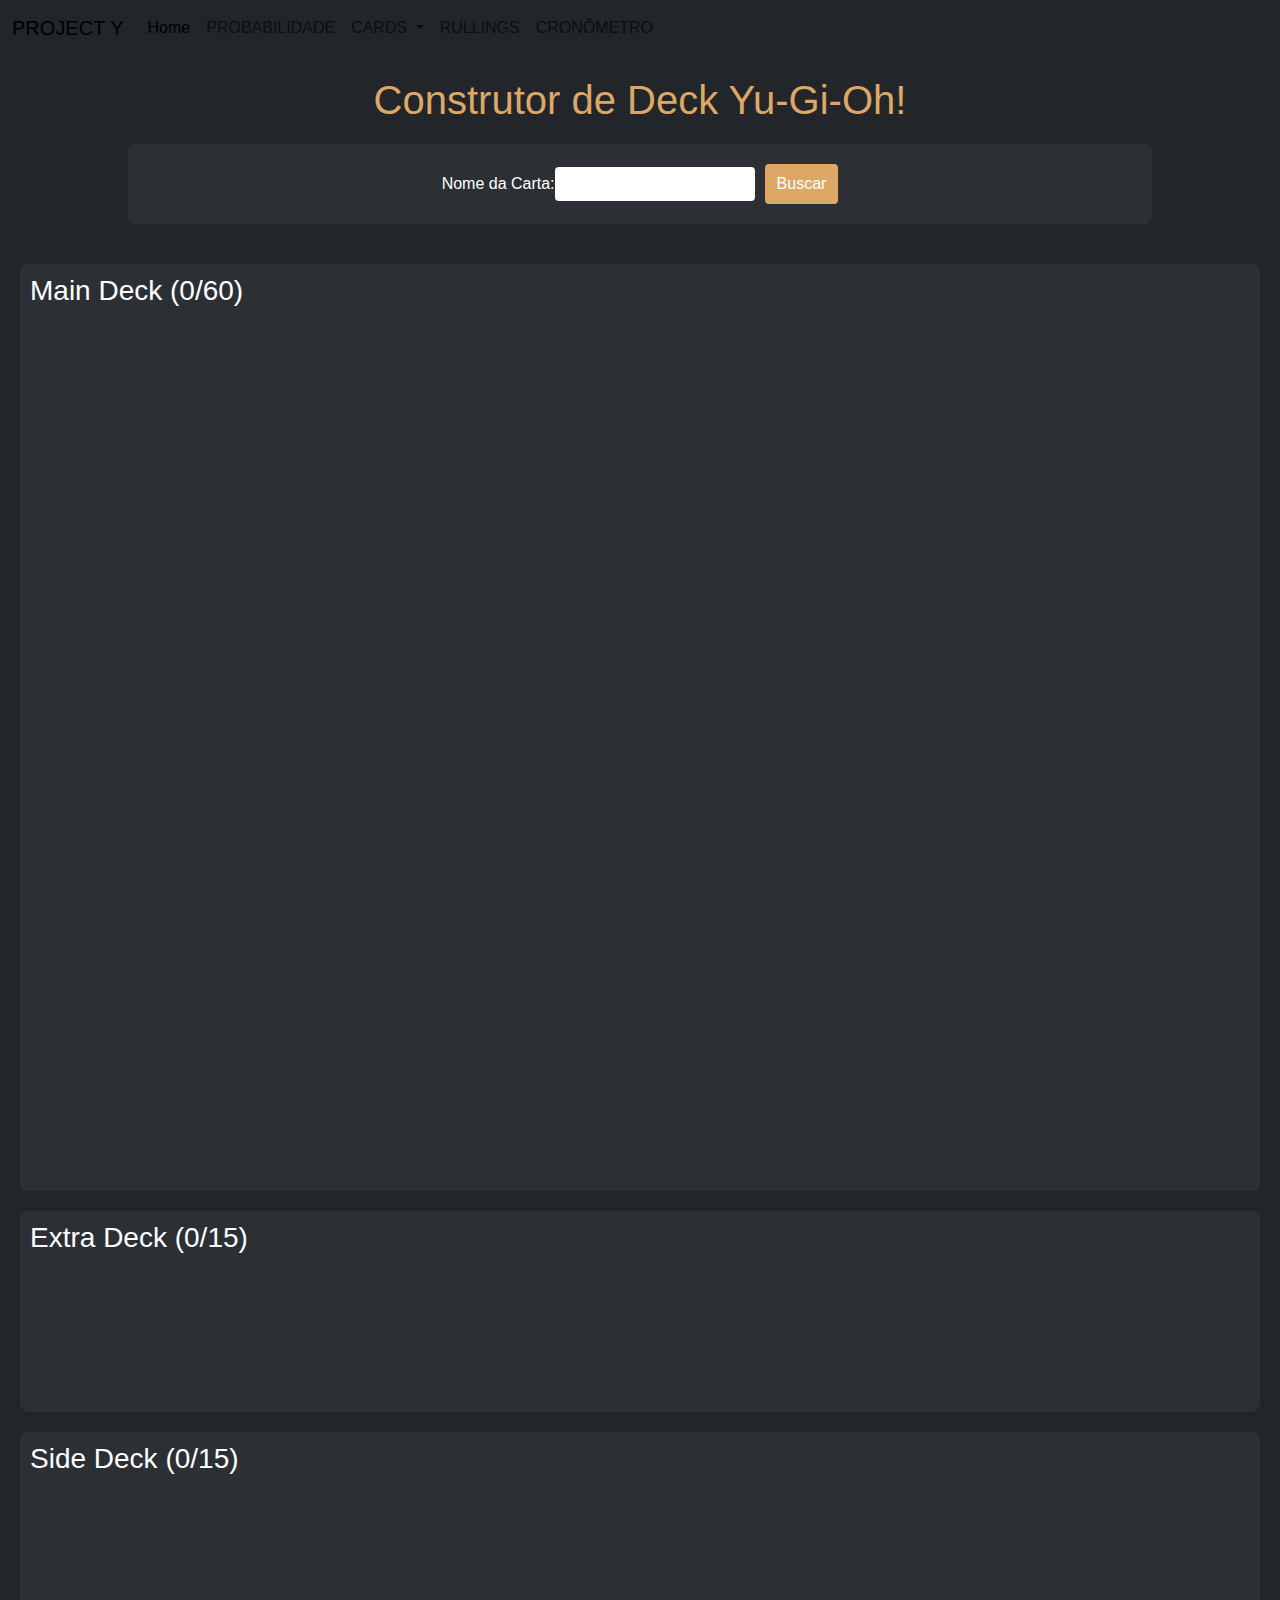
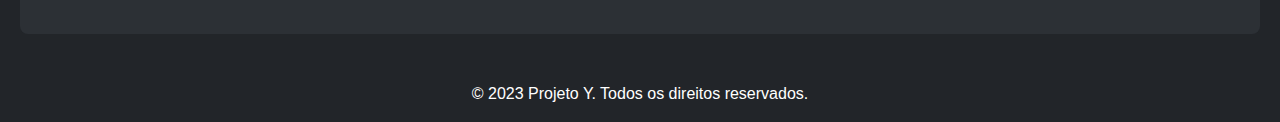
<file: deckbuilder/index.html>
<!DOCTYPE html>
<html lang="pt-BR">

<head>
    <meta charset="UTF-8">
    <meta name="viewport" content="width=device-width, initial-scale=1.0">
    <!-- BOOTSTRAP -->
    <link href="https://cdn.jsdelivr.net/npm/bootstrap@5.3.3/dist/css/bootstrap.min.css" rel="stylesheet"
        integrity="sha384-QWTKZyjpPEjISv5WaRU9OFeRpok6YctnYmDr5pNlyT2bRjXh0JMhjY6hW+ALEwIH" crossorigin="anonymous">
    <script src="https://cdn.jsdelivr.net/npm/bootstrap@5.3.3/dist/js/bootstrap.bundle.min.js"
        integrity="sha384-YvpcrYf0tY3lHB60NNkmXc5s9fDVZLESaAA55NDzOxhy9GkcIdslK1eN7N6jIeHz"
        crossorigin="anonymous"></script>
    <!-- CSS -->
    <style>
        :root {
            --CorPrincipal: #222529;
            --CorSecundaria: #2C3035;
            --Branco: #ffffff;
            --Preto: #101113;
            --Cinza: #787b7f;
            --dourado: #dda765;
        }

        body {
            font-family: Arial, sans-serif;
            background-color: var(--CorPrincipal);
            color: var(--Branco);
        }

        h1 {
            text-align: center;
            margin-top: 20px;
            color: var(--dourado);
        }

        form {
            background-color: var(--CorSecundaria);
            padding: 20px;
            margin: 20px auto;
            width: 80%;
            border-radius: 8px;
            display: flex;
            justify-content: center;
            align-items: center;
        }

        #card-name {
            margin-right: 10px;
            padding: 5px;
            border: none;
            border-radius: 4px;
            outline: none;
            width: 200px;
        }

        button {
            background-color: var(--dourado);
            border: none;
            padding: 8px 12px;
            border-radius: 4px;
            color: var(--Branco);
            cursor: pointer;
            transition: background-color 0.3s;
        }

        button:hover {
            background-color: #bf8d54;
        }

        .deck-area {
            background-color: var(--CorSecundaria);
            margin: 20px;
            padding: 10px;
            border-radius: 8px;
        }

        .card-grid {
            display: grid;
            gap: 5px;
        }

        #search-results {
            grid-template-columns: repeat(auto-fill, minmax(100px, 1fr));
            margin: 0 20px;
            overflow-x: auto;
            white-space: nowrap;
        }

        #main-deck-cards {
            grid-template-columns: repeat(10, 1fr);
            grid-template-rows: repeat(6, 140px);
        }

        #extra-deck-cards,
        #side-deck-cards {
            grid-template-columns: repeat(15, 1fr);
            grid-template-rows: 140px;
        }

        .card {
            width: 100px;
            height: 140px;
            border: 1px solid #000;
            position: relative;
            cursor: pointer;
            background-size: cover;
        }

        .icon-zoom {
            position: absolute;
            top: 5px;
            right: 5px;
            width: 15px;
            height: 15px;
            background-color: rgba(255, 255, 255, 0.7);
            border-radius: 50%;
            display: none;
            justify-content: center;
            align-items: center;
            font-size: 12px;
            font-weight: bold;
            cursor: pointer;
        }

        .card:hover .icon-zoom {
            display: flex;
        }

        .max-count {
            position: absolute;
            bottom: 5px;
            right: 5px;
            width: 20px;
            height: 20px;
            background-color: var(--Branco);
            color: red;
            border-radius: 50%;
            display: flex;
            justify-content: center;
            align-items: center;
            font-size: 12px;
            font-weight: bold;
        }

        #modal {
            display: none;
            position: fixed;
            top: 50%;
            left: 50%;
            transform: translate(-50%, -50%);
            width: 600px;
            background-color: var(--CorSecundaria);
            box-shadow: 0 0 10px rgba(0, 0, 0, 0.5);
            padding: 20px;
            z-index: 1000;
            border-radius: 8px;
        }

        #modal img {
            width: 80px;
            height: 120px;
            float: left;
            margin-right: 20px;
        }

        #modal-content {
            overflow: auto;
            color: var(--Branco);
        }

        #overlay {
            display: none;
            position: fixed;
            top: 0;
            left: 0;
            width: 100%;
            height: 100%;
            background-color: rgba(0, 0, 0, 0.5);
            z-index: 500;
        }

        .close-modal {
            position: absolute;
            top: 10px;
            right: 10px;
            cursor: pointer;
            color: var(--Branco);
            font-size: 20px;
        }

        .deck-select {
            margin-top: 10px;
            color: var(--Cinza);
        }

        .deck-select select,
        .deck-select input {
            background-color: var(--CorSecundaria);
            color: var(--Branco);
            border: none;
            padding: 5px;
            border-radius: 4px;
            outline: none;
            cursor: pointer;
            margin-top: 10px;
        }
    </style>
    <title>Yu-Gi-Oh! Deck Builder</title>
</head>

<body>
    <header>
        <nav class="navbar navbar-expand-lg">
            <div class="container-fluid">
                <a class="navbar-brand" href="../index.html">PROJECT Y</a>
                <button class="navbar-toggler" type="button" data-bs-toggle="collapse"
                    data-bs-target="#navbarNavDropdown" aria-controls="navbarNavDropdown" aria-expanded="false"
                    aria-label="Toggle navigation">
                    <span class="navbar-toggler-icon"></span>
                </button>
                <div class="collapse navbar-collapse" id="navbarNavDropdown">
                    <ul class="navbar-nav">
                        <li class="nav-item">
                            <a class="nav-link active" aria-current="page" href="#">Home</a>
                        </li>
                        <li class="nav-item">
                            <a class="nav-link" href="../probabilidade/index.html">PROBABILIDADE</a>
                        </li>
                        <li class="nav-item dropdown">
                            <a class="nav-link dropdown-toggle" href="#" role="button" data-bs-toggle="dropdown"
                                aria-expanded="false">
                                CARDS
                            </a>
                            <ul class="dropdown-menu">
                                <li><a class="dropdown-item" href="#">BUSCAR CARTA</a></li>
                                <li><a class="dropdown-item" href="#">DECK BUILDER</a></li>
                            </ul>
                        </li>
                        <li class="nav-item">
                            <a class="nav-link" href="#">RULLINGS</a>
                        </li>
                        <li class="nav-item">
                            <a class="nav-link" href="#">CRONÔMETRO</a>
                        </li>

                    </ul>
                </div>
            </div>
        </nav>
    </header>
    <main>
        <h1>Construtor de Deck Yu-Gi-Oh!</h1>
        <form id="card-search-form">
            <label for="card-name">Nome da Carta:</label>
            <input type="text" id="card-name" required>
            <button type="submit">Buscar</button>
        </form>

        <div id="search-results" class="card-grid"></div>

        <div class="deck-area" id="main-deck">
            <h3>Main Deck (0/60)</h3>
            <div class="card-grid" id="main-deck-cards"></div>
        </div>

        <div class="deck-area" id="extra-deck">
            <h3>Extra Deck (0/15)</h3>
            <div class="card-grid" id="extra-deck-cards"></div>
        </div>

        <div class="deck-area" id="side-deck">
            <h3>Side Deck (0/15)</h3>
            <div class="card-grid" id="side-deck-cards"></div>
        </div>

        <!-- Modal -->
        <div id="modal">
            <span class="close-modal">&times;</span>
            <div id="modal-content"></div>
            <div class="deck-select">
                <label for="deck-type">Selecionar Deck:</label>
                <select id="deck-type">
                    <option value="main">Main Deck</option>
                    <option value="extra">Extra Deck</option>
                    <option value="side">Side Deck</option>
                </select>
                <label for="card-quantity">Quantidade:</label>
                <input type="number" id="card-quantity" min="1" max="3" value="1">
                <button id="add-card-button">Adicionar ao Deck</button>
            </div>
        </div>
        <div id="overlay"></div>
    </main>
    <footer class="text-center mt-5">
        <p>&copy; 2023 Projeto Y. Todos os direitos reservados.</p>
    </footer>
    <script>
        document.addEventListener('DOMContentLoaded', () => {
            const cardSearchForm = document.getElementById('card-search-form');
            const cardNameInput = document.getElementById('card-name');
            const searchResults = document.getElementById('search-results');
            const modal = document.getElementById('modal');
            const overlay = document.getElementById('overlay');
            const closeModalBtn = document.querySelector('.close-modal');
            const modalContent = document.getElementById('modal-content');
            const addCardButton = document.getElementById('add-card-button');
            const deckTypeSelect = document.getElementById('deck-type');
            const cardQuantityInput = document.getElementById('card-quantity');
            const mainDeck = document.getElementById('main-deck-cards');
            const extraDeck = document.getElementById('extra-deck-cards');
            const sideDeck = document.getElementById('side-deck-cards');
            const maxCardCounts = {
                main: 60,
                extra: 15,
                side: 15
            };

            let selectedCard = null;
            let deckCounts = {
                main: 0,
                extra: 0,
                side: 0
            };

            cardSearchForm.addEventListener('submit', async (e) => {
                e.preventDefault();
                const cardName = cardNameInput.value.trim();
                if (cardName) {
                    const cardData = await fetchCardData(cardName);
                    displaySearchResults(cardData);
                }
            });

            closeModalBtn.addEventListener('click', closeModal);

            overlay.addEventListener('click', closeModal);

            addCardButton.addEventListener('click', () => {
                const deckType = deckTypeSelect.value;
                const cardQuantity = parseInt(cardQuantityInput.value);
                addCardToDeck(selectedCard, deckType, cardQuantity);
                closeModal();
            });

            function openModal(card) {
                selectedCard = card;
                modalContent.innerHTML = `
                    <img src="${card.card_images[0].image_url}" alt="${card.name}">
                    <h2>${card.name}</h2>
                    <p>${card.desc}</p>
                `;
                modal.style.display = 'block';
                overlay.style.display = 'block';
            }

            function closeModal() {
                modal.style.display = 'none';
                overlay.style.display = 'none';
                selectedCard = null;
            }

            async function fetchCardData(cardName) {
                const response = await fetch(`https://db.ygoprodeck.com/api/v7/cardinfo.php?fname=${cardName}`);
                const data = await response.json();
                return data.data;
            }

            function displaySearchResults(cards) {
                searchResults.innerHTML = '';
                cards.forEach(card => {
                    const cardElement = document.createElement('div');
                    cardElement.classList.add('card');
                    cardElement.style.backgroundImage = `url(${card.card_images[0].image_url})`;
                    cardElement.addEventListener('click', () => openModal(card));
                    searchResults.appendChild(cardElement);
                });
            }

            function addCardToDeck(card, deckType, quantity) {
                const deck = getDeckElement(deckType);
                if (deckCounts[deckType] + quantity <= maxCardCounts[deckType]) {
                    for (let i = 0; i < quantity; i++) {
                        const cardElement = document.createElement('div');
                        cardElement.classList.add('card');
                        cardElement.style.backgroundImage = `url(${card.card_images[0].image_url})`;
                        deck.appendChild(cardElement);
                        deckCounts[deckType]++;
                    }
                    updateDeckCount(deckType);
                } else {
                    alert('Quantidade máxima de cartas atingida para este deck.');
                }
            }

            function getDeckElement(deckType) {
                switch (deckType) {
                    case 'main':
                        return mainDeck;
                    case 'extra':
                        return extraDeck;
                    case 'side':
                        return sideDeck;
                    default:
                        return mainDeck;
                }
            }

            function updateDeckCount(deckType) {
                const deckElement = document.getElementById(`${deckType}-deck`);
                const deckCount = deckElement.querySelector('h3');
                deckCount.textContent = `${deckType.charAt(0).toUpperCase() + deckType.slice(1)} Deck (${deckCounts[deckType]}/${maxCardCounts[deckType]})`;
            }
        });
    </script>
</body>

</html>
</file>
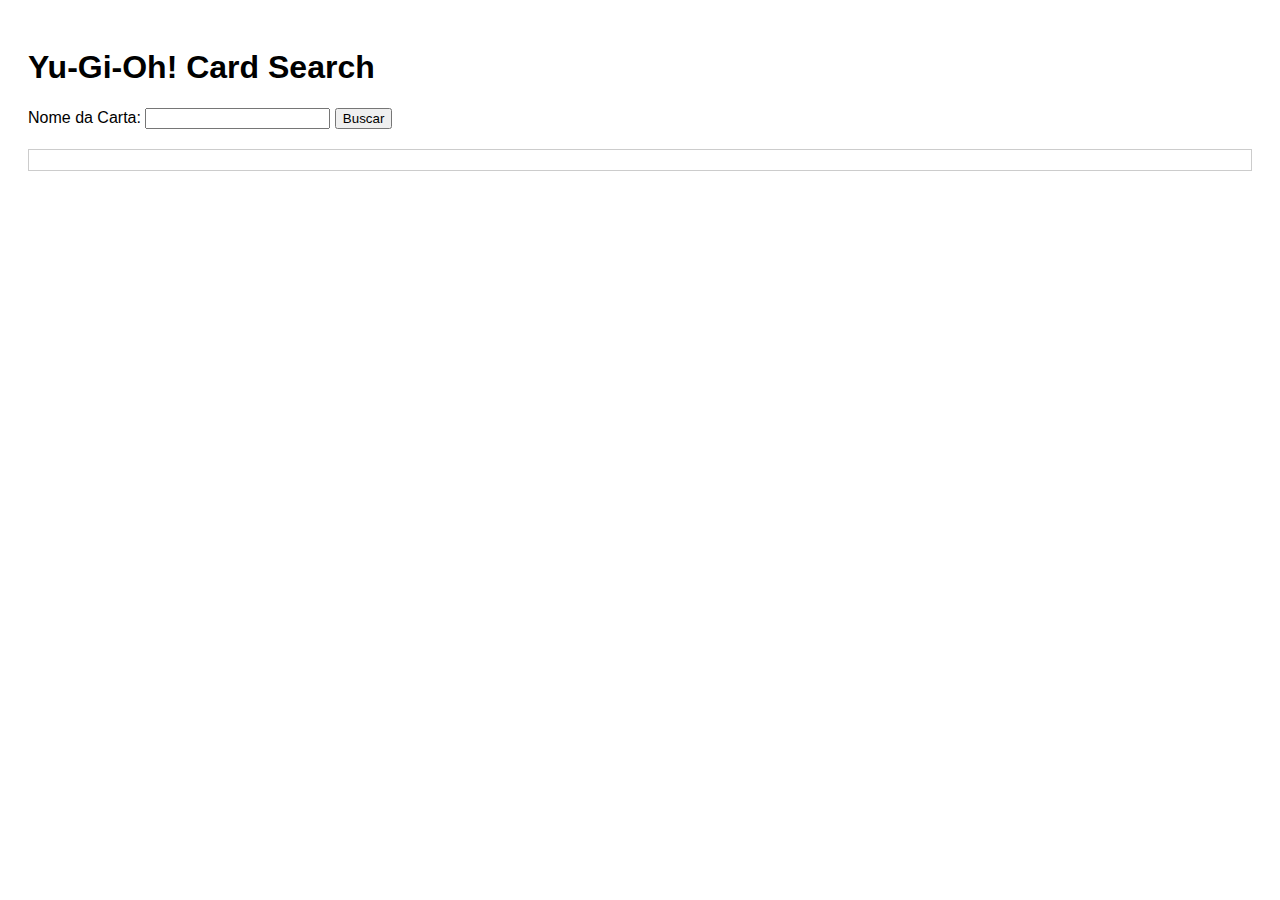
<file: buscarcarta.html>
<!DOCTYPE html>
<html lang="en">
<head>
    <meta charset="UTF-8">
    <meta name="viewport" content="width=device-width, initial-scale=1.0">
    <title>Yu-Gi-Oh! Card Search</title>
    <style>
        body {
            font-family: Arial, sans-serif;
            padding: 20px;
        }
        .card {
            border: 1px solid #ccc;
            padding: 10px;
            margin-top: 20px;
        }
        .card img {
            max-width: 100%;
        }
    </style>
</head>
<body>
    <h1>Yu-Gi-Oh! Card Search</h1>
    <form id="cardForm">
        <label for="cardName">Nome da Carta:</label>
        <input type="text" id="cardName" name="cardName" required>
        <button type="submit">Buscar</button>
    </form>

    <div id="cardInfo" class="card"></div>

    <script>
        let allCards = [];

        // Fetch all cards once when the page loads
        fetch('https://db.ygoprodeck.com/api/v7/cardinfo.php')
            .then(response => response.json())
            .then(data => {
                allCards = data.data;
                console.log("All cards data loaded.");
            })
            .catch(error => {
                console.error("Error fetching card data:", error);
            });

        document.getElementById('cardForm').addEventListener('submit', function(event) {
            event.preventDefault();
            const cardName = document.getElementById('cardName').value.toLowerCase();
            const card = allCards.find(c => c.name.toLowerCase() === cardName);

            const cardInfoDiv = document.getElementById('cardInfo');
            if (card) {
                cardInfoDiv.innerHTML = `
                    <h2>${card.name}</h2>
                    <p><strong>Tipo:</strong> ${card.type}</p>
                    <p><strong>Atributo:</strong> ${card.attribute || 'N/A'}</p>
                    <p><strong>Descrição:</strong> ${card.desc}</p>
                    <img src="${card.card_images[0].image_url}" alt="${card.name}">
                `;
            } else {
                cardInfoDiv.innerHTML = `<p>Carta não encontrada. Por favor, tente outro nome.</p>`;
            }
        });
    </script>
</body>
</html>
</file>
